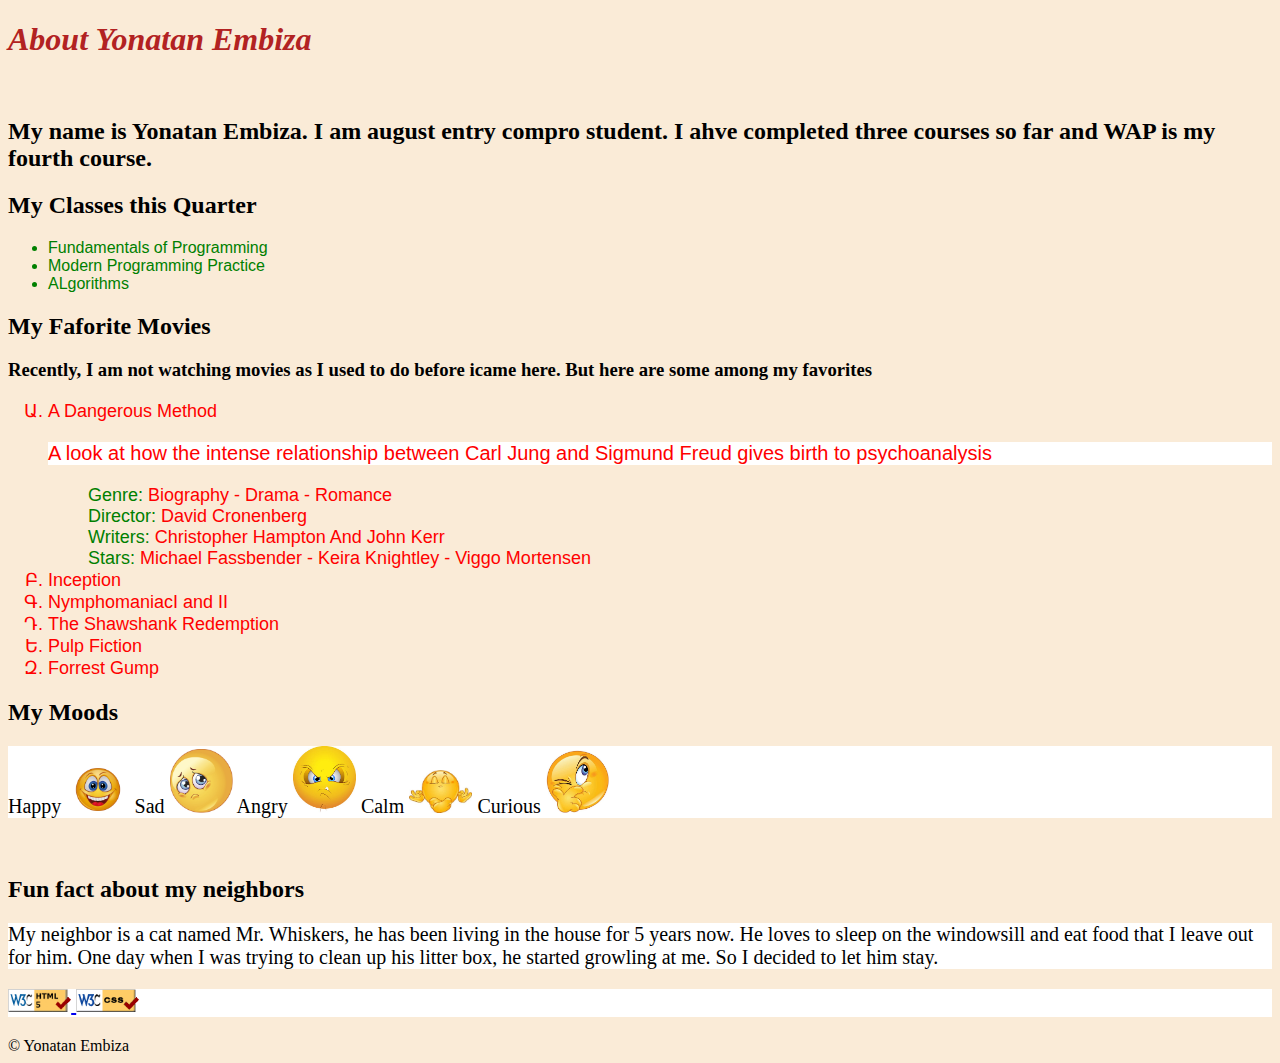
<file: index.html>
<!DOCTYPE html>
<html lang="en">
    <head>
        <title> About me page </title>
        <link rel="stylesheet" href="CSS/styleme.css">
    </head>
    <body>
        <h1>About Yonatan Embiza</h1>
        <br>
        <h2>My name is Yonatan Embiza. I am august entry compro student. I ahve completed three courses so far and WAP is my fourth course.</h2>
        <h2>My Classes this Quarter <br> </h2>
        <ul>
            <li>Fundamentals of Programming</li>
            <li>Modern Programming Practice</li>
            <li>ALgorithms</li>
        </ul>
        <h2>My Faforite Movies</h2>
        <h3>Recently, I am not watching movies as I used to do before icame here. But here are some among my favorites</h3>
        <ol>
            <li>A Dangerous Method
                <p>A look at how the intense relationship between Carl Jung and Sigmund Freud gives birth to psychoanalysis</p>
                <ol>
                    <li style="list-style-type: none"><span style="color: green;font-family: Arial;">Genre:</span> Biography - Drama - Romance</li>
                    <li style="list-style-type: none"><span style="color: green;font-family: Arial;">Director:</span> David Cronenberg</li>
                    <li style="list-style-type: none"><span style="color: green;font-family: Arial;">Writers:</span> Christopher Hampton And John Kerr</li>
                    <li style="list-style-type: none"><span style="color: green;font-family: Arial;">Stars:</span> Michael Fassbender - Keira Knightley - Viggo Mortensen</li>
                </ol>
            </li>
            <li>Inception</li>
            <li>NymphomaniacI and II</li>
            <li>The Shawshank Redemption</li>
            <li>Pulp Fiction</li>
            <li>Forrest Gump</li>
        </ol>
        <h2>My Moods</h2>
        <p>Happy <img src="images/happy.jpg" alt="Happy Face"> Sad <img src="images/sad.jpg" alt="Sad Face"> Angry <img src="images/angry.jpg" alt="Angry Face"> 
            Calm <img src="images/calm.jpeg" alt="Calm Face"> Curious <img src="images/Curious.jpeg" alt="Curious Face"></p>
        <br>
        <h2>Fun fact about my neighbors</h2>
        <p> My neighbor is a cat named Mr. Whiskers, he has been living in the house for 5 years now.
            He loves to sleep on the windowsill and eat food that I leave out for him.
            One day when I was trying to clean up his litter box, he started growling at me.
            So I decided to let him stay.
        </p>
        <p>
            <a href=" https://validator.w3.org/check?url=https://yonatanembiza.github.io/aboutme/">
                <img 
                src="images/w3c-html.png" 
                alt="Valid HTML!">
            </a>
            <a href="https://jigsaw.w3.org/css-validator/check?url=https://yonatanembiza.github.io/aboutme/">
                <img 
                    src="images/css_validator.jpeg"
                    alt="Valid CSS!">
            </a>            
        </p>
        &copy;
        Yonatan Embiza
    </body>
</file>
<file: CSS/styleme.css>
h1{
    color: firebrick;
    font-style: oblique;
}
ul{
    color: green;
    font-family: 'Gill Sans', Arial, "Helvetica Neue", Helvetica, sans-serif;
    size: 14px;
}
ol{
    list-style-type:armenian;
    color: red;
    font-family: Calibri, 'Trebuchet MS', sans-serif;
    font-size: 18px;
}
body{
    background-color:antiquewhite;
}
img{
    width: 5%;
    height: 5%;
}
p{
    background-color: white;
    font-size: 20px;
}
</file>
